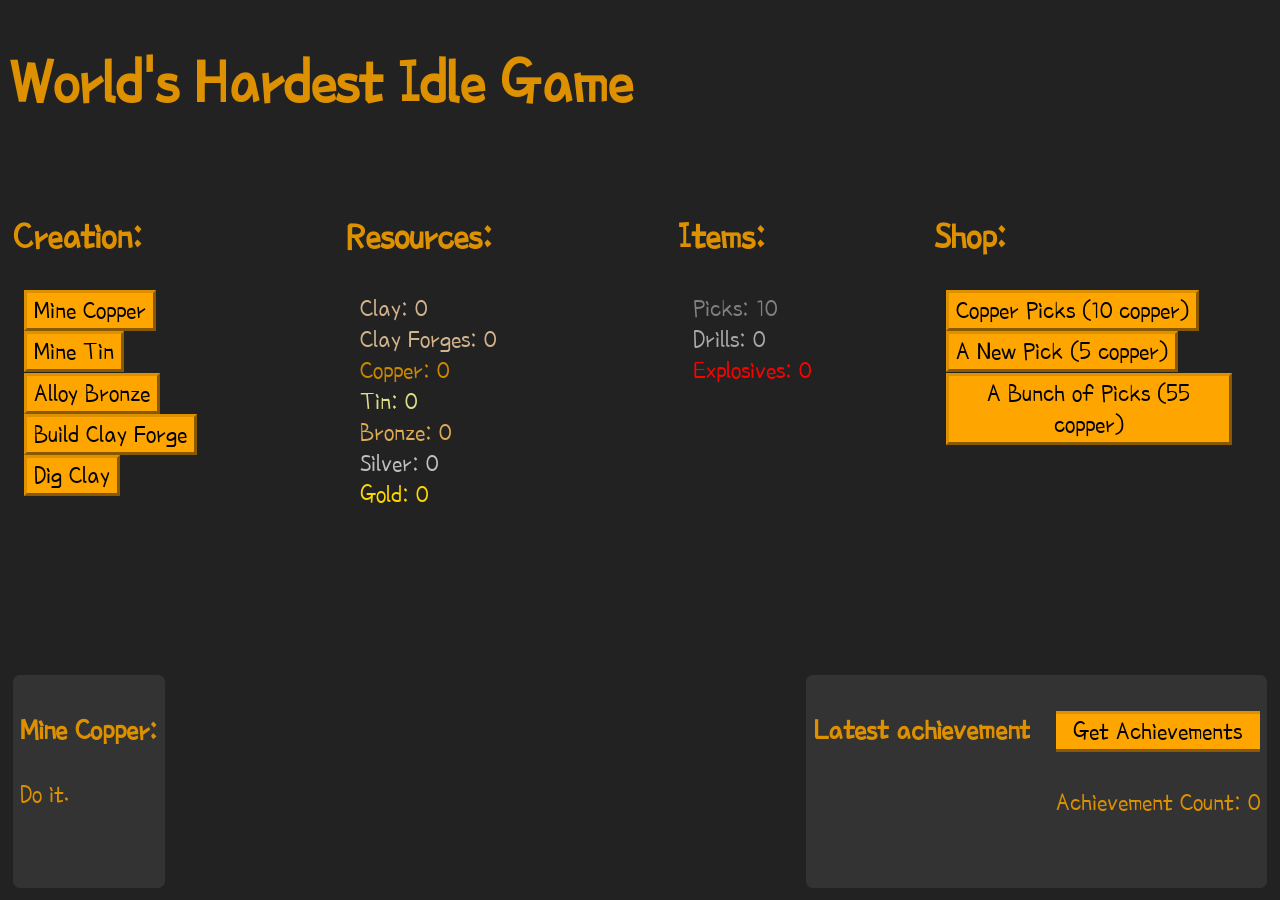
<file: index.html>
<!doctype html>
<html lang="en">
<head>
  <meta charset="utf-8">
  <title>ClickerTest</title>
  <base href="https://TheCandiedHat.github.io/WHICG/">
  <meta name="viewport" content="width=device-width, initial-scale=1">
  <link rel="icon" type="image/x-icon" href="favicon.ico">
<link rel="stylesheet" href="styles.0a2d417866bb9075965b.css"></head>
<body>
  <app-root></app-root>
<script type="text/javascript" src="runtime.a66f828dca56eeb90e02.js"></script><script type="text/javascript" src="polyfills.2f4a59095805af02bd79.js"></script><script type="text/javascript" src="main.49d22c6312c04a73d12f.js"></script></body>
</html>
</file>
<file: styles.0a2d417866bb9075965b.css>
@import url(https://fonts.googleapis.com/css?family=Poor+Story);body{background-color:#222;color:#dd9000;font-family:"Poor Story";font-size:2vw}
</file>
